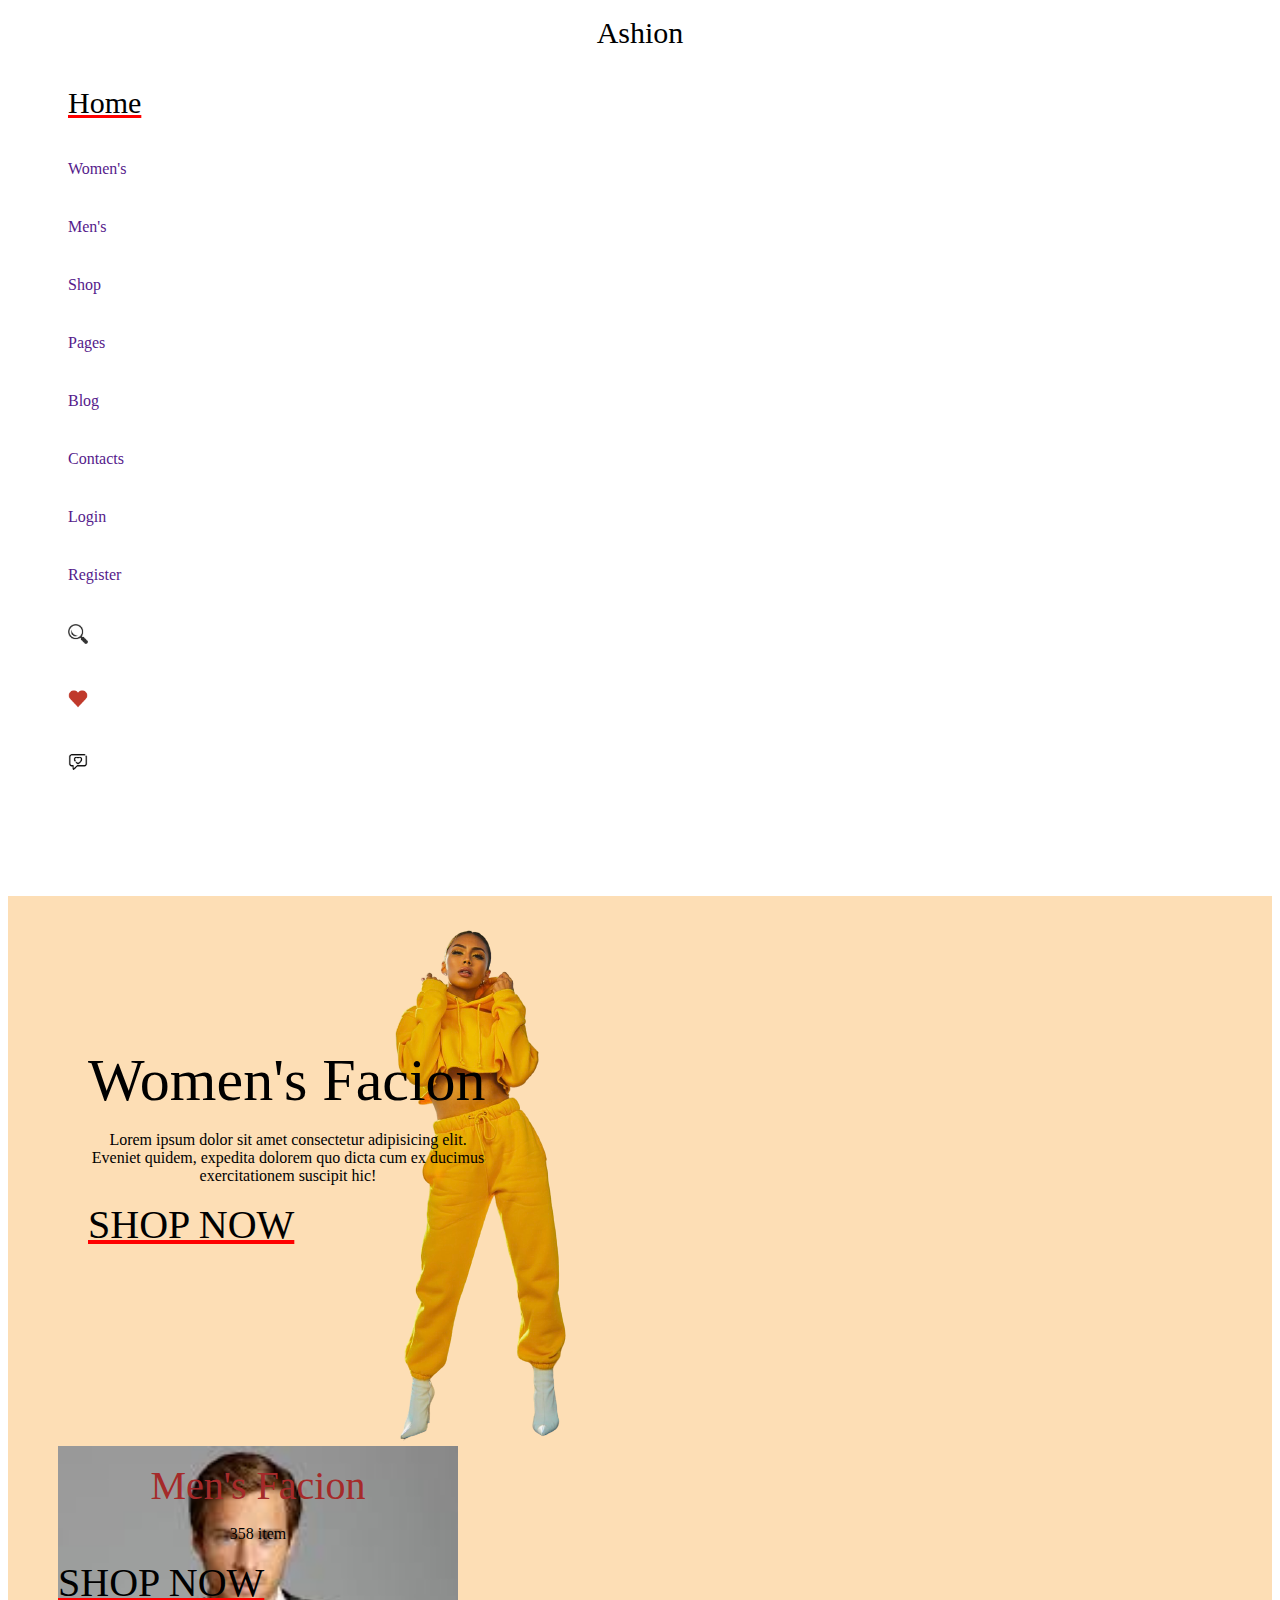
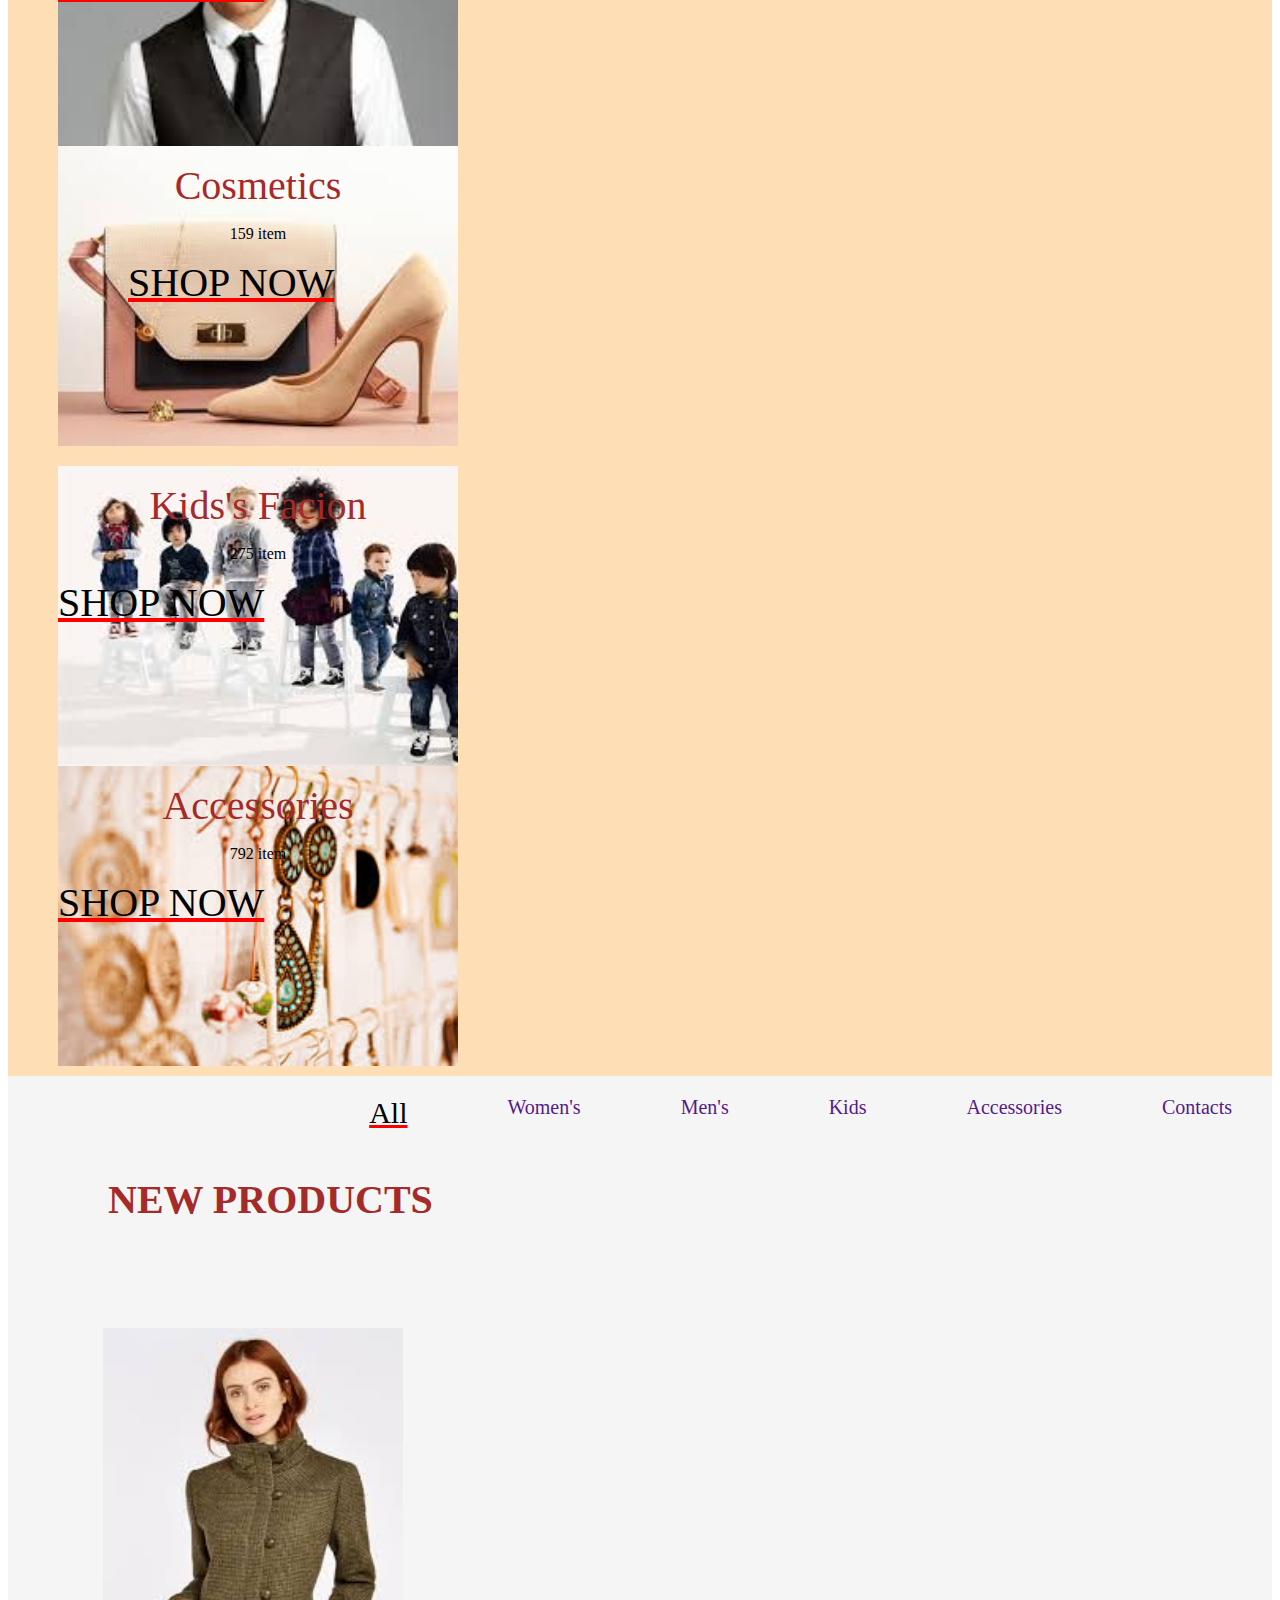
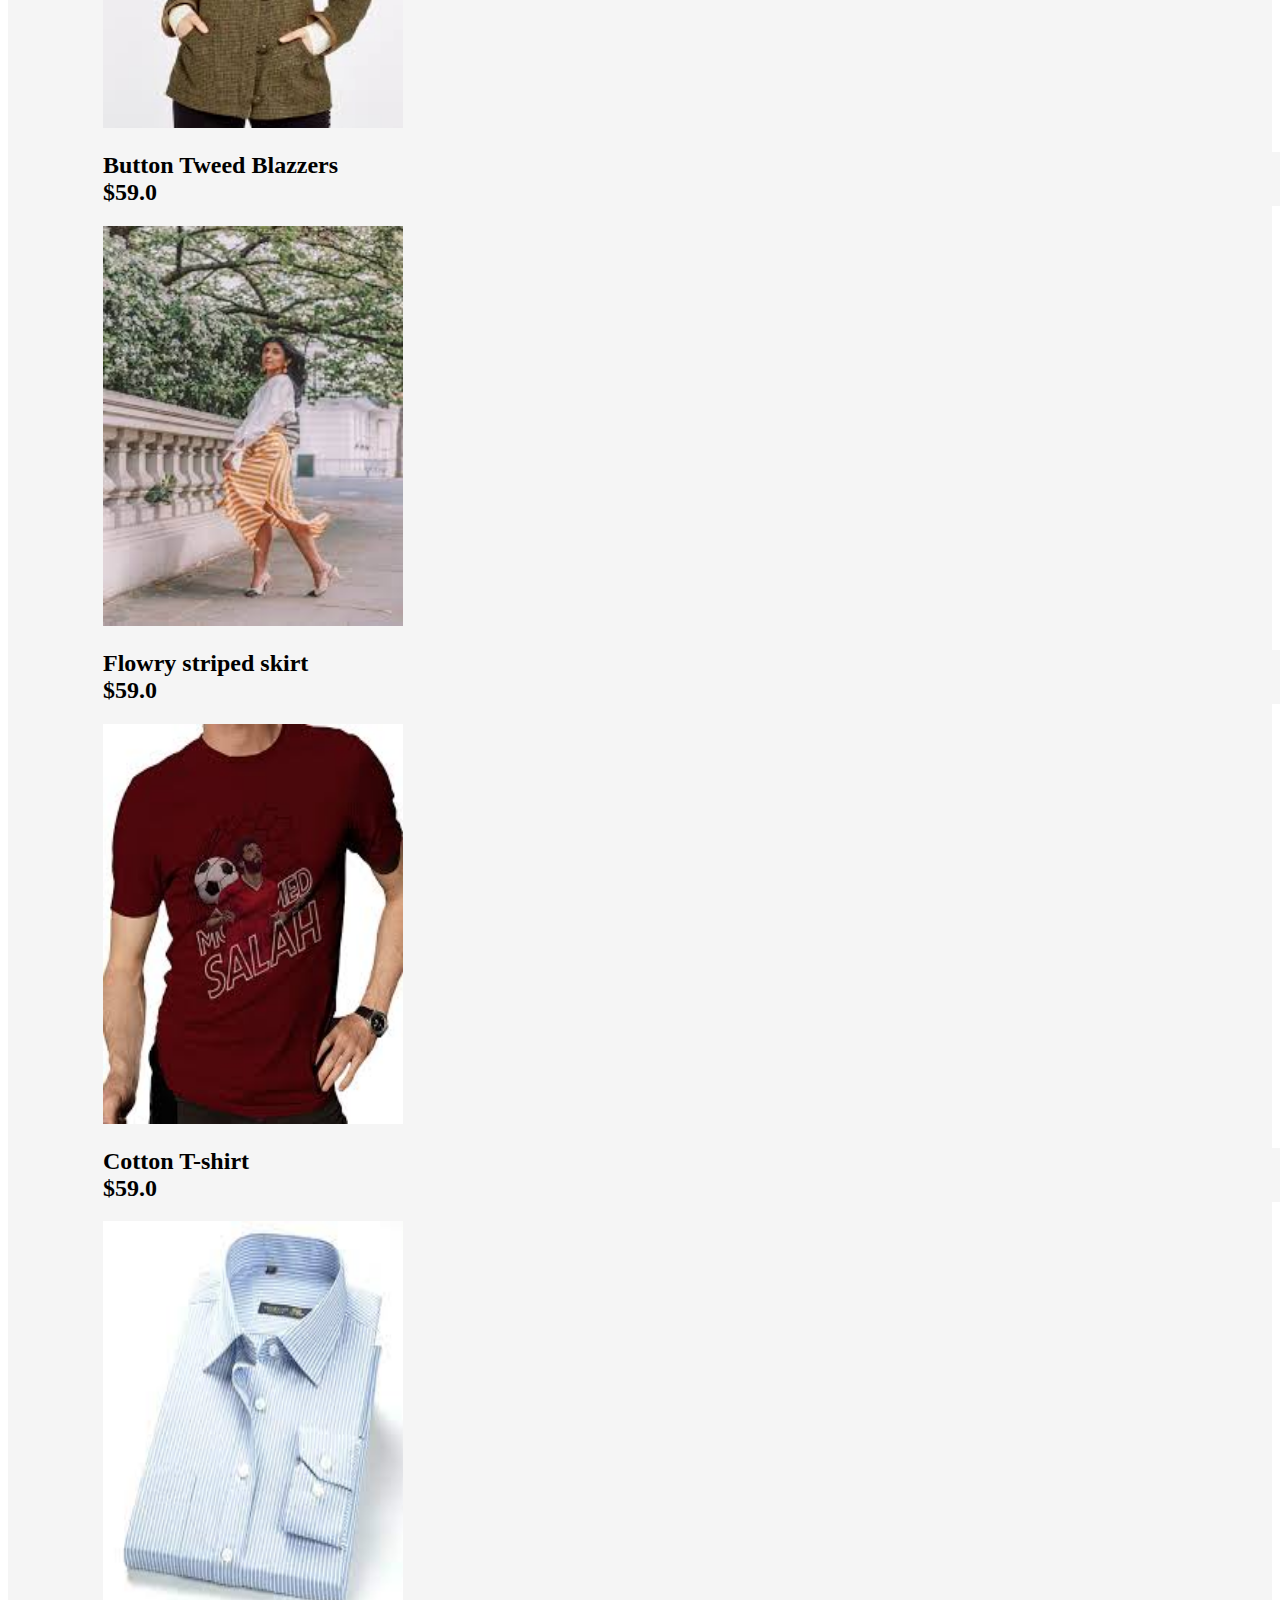
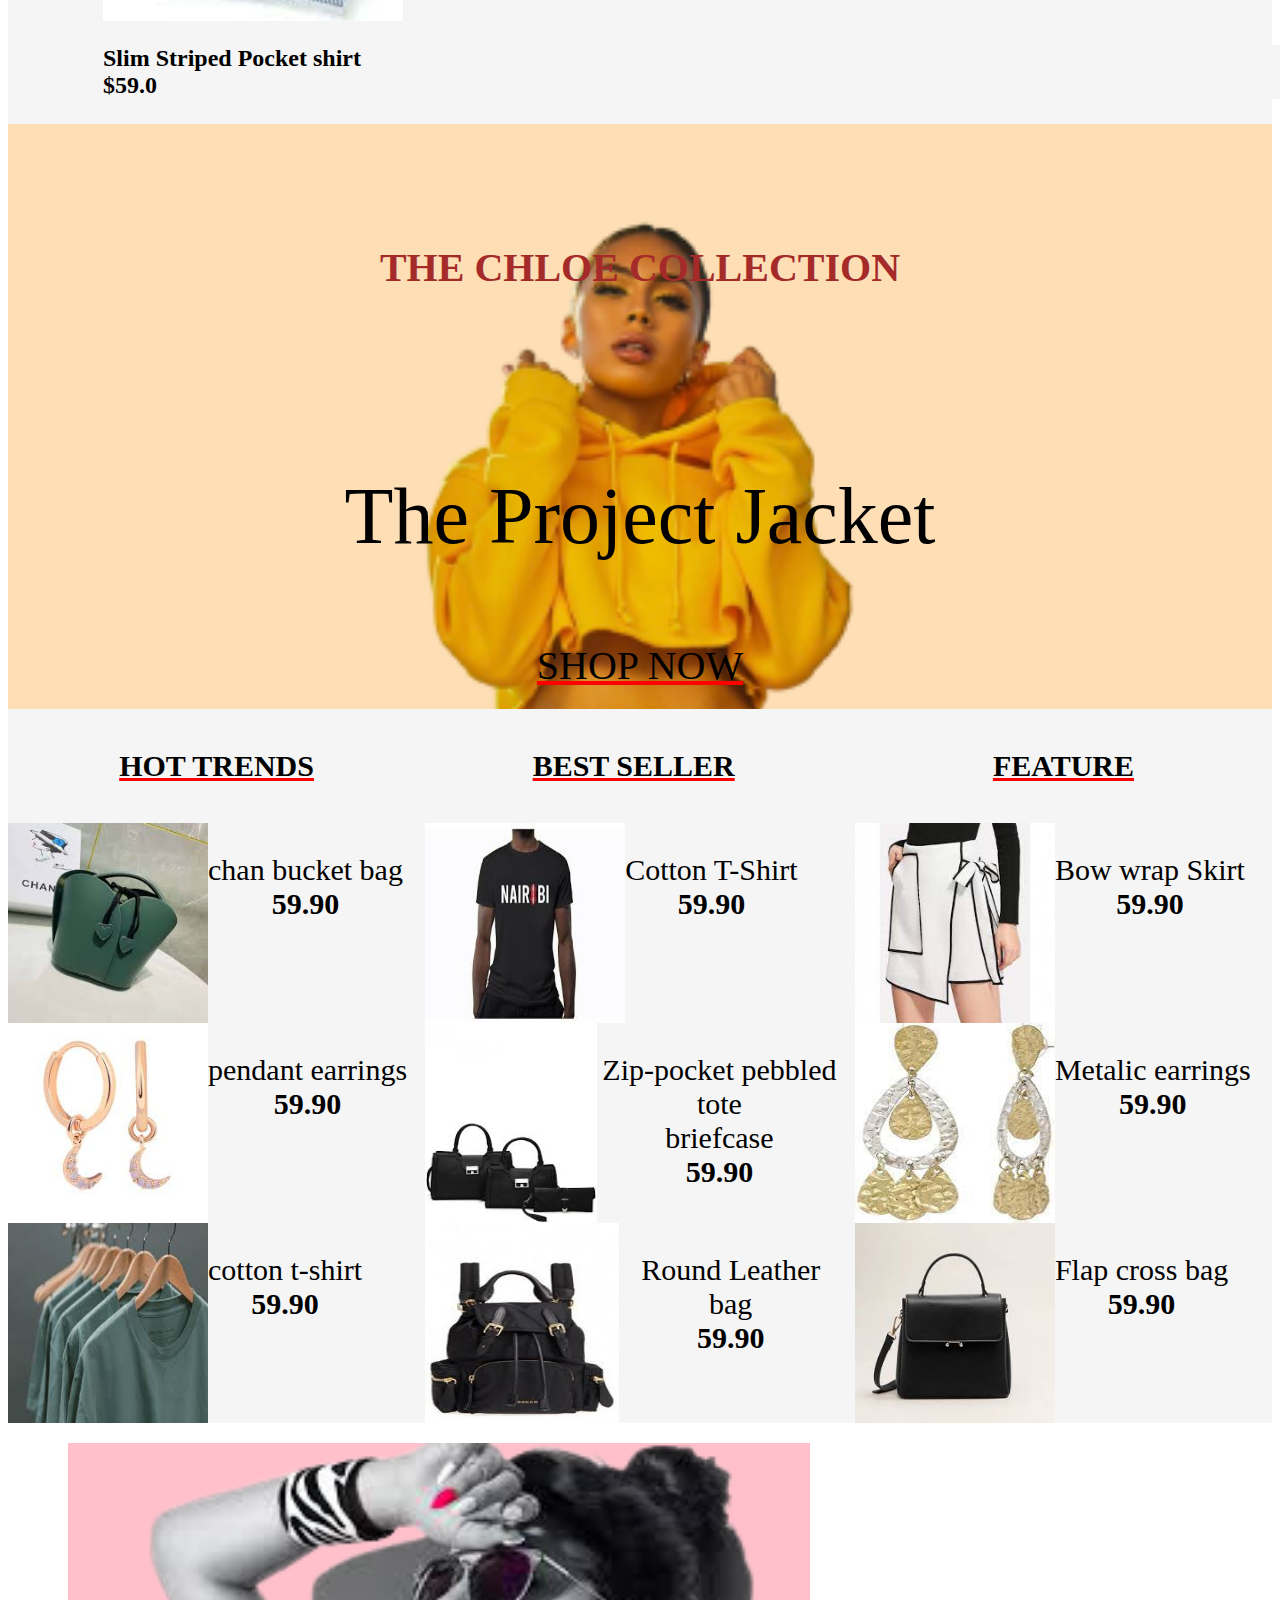
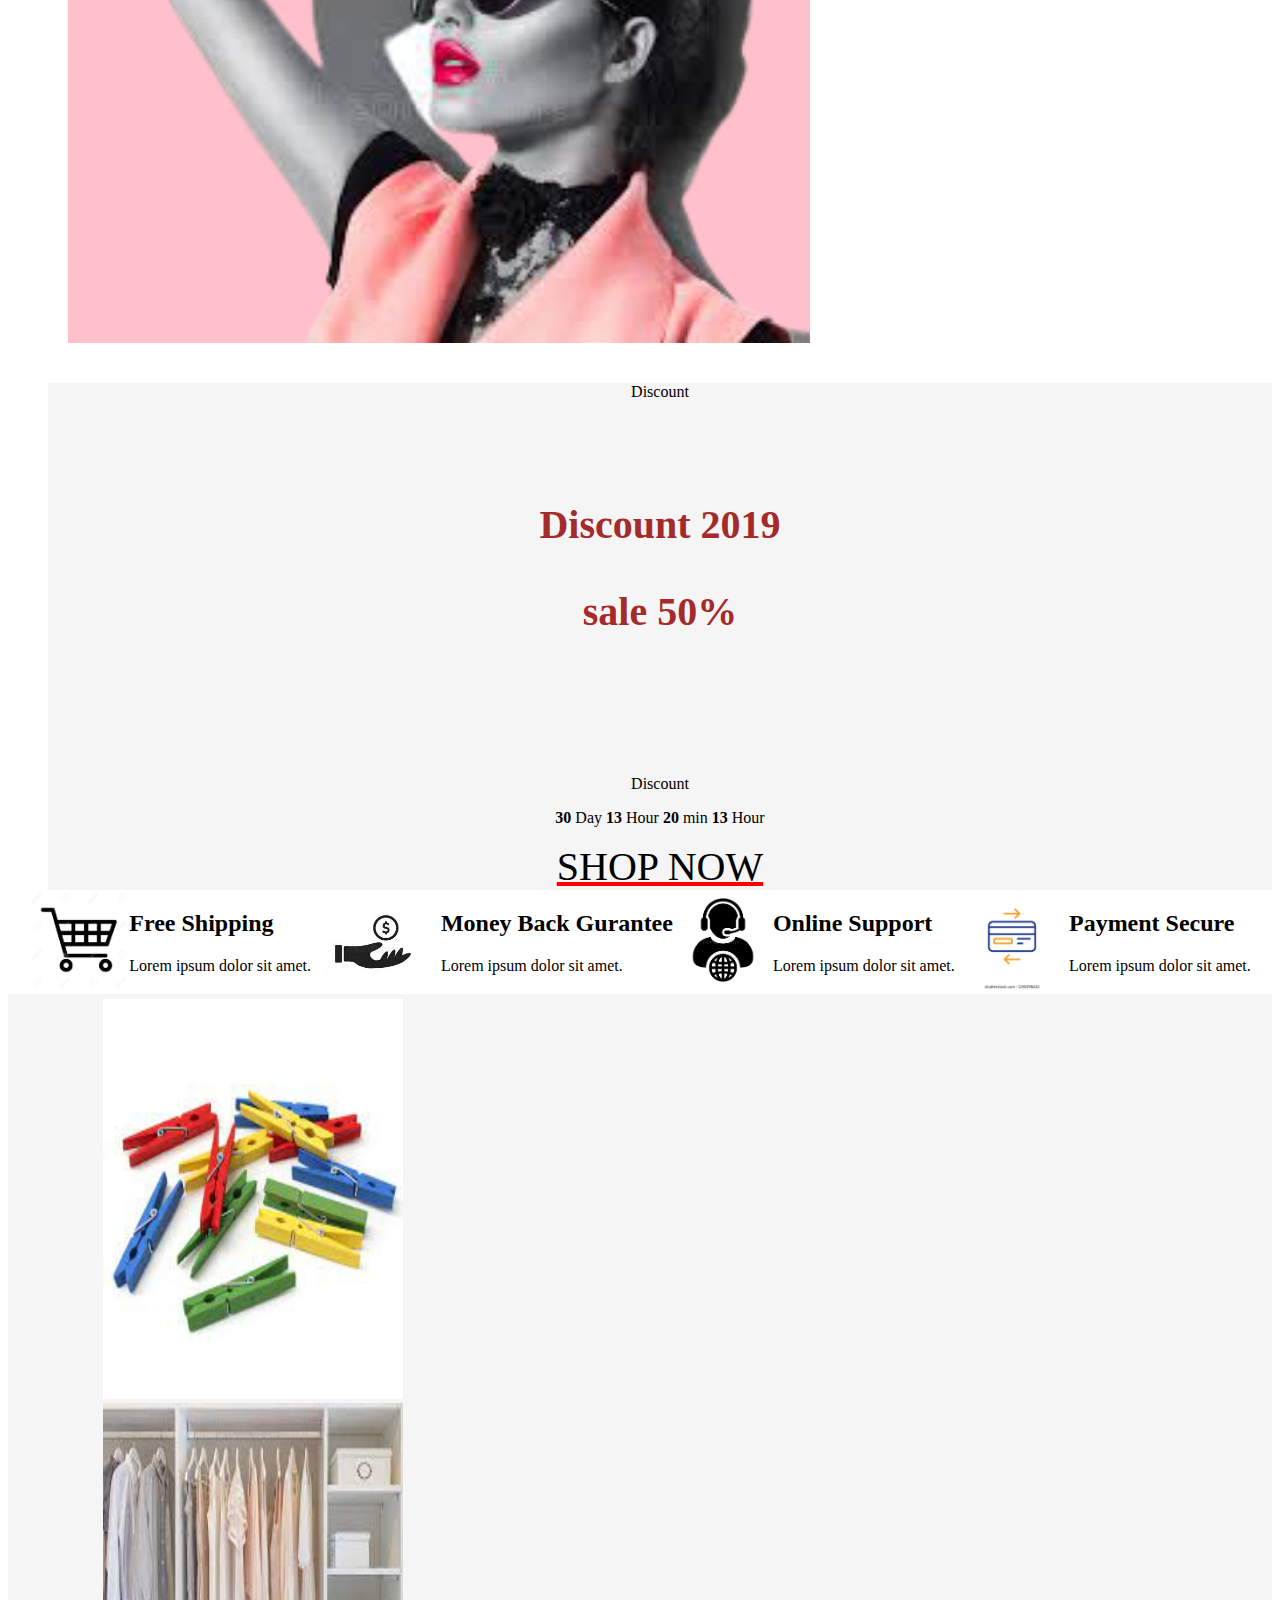
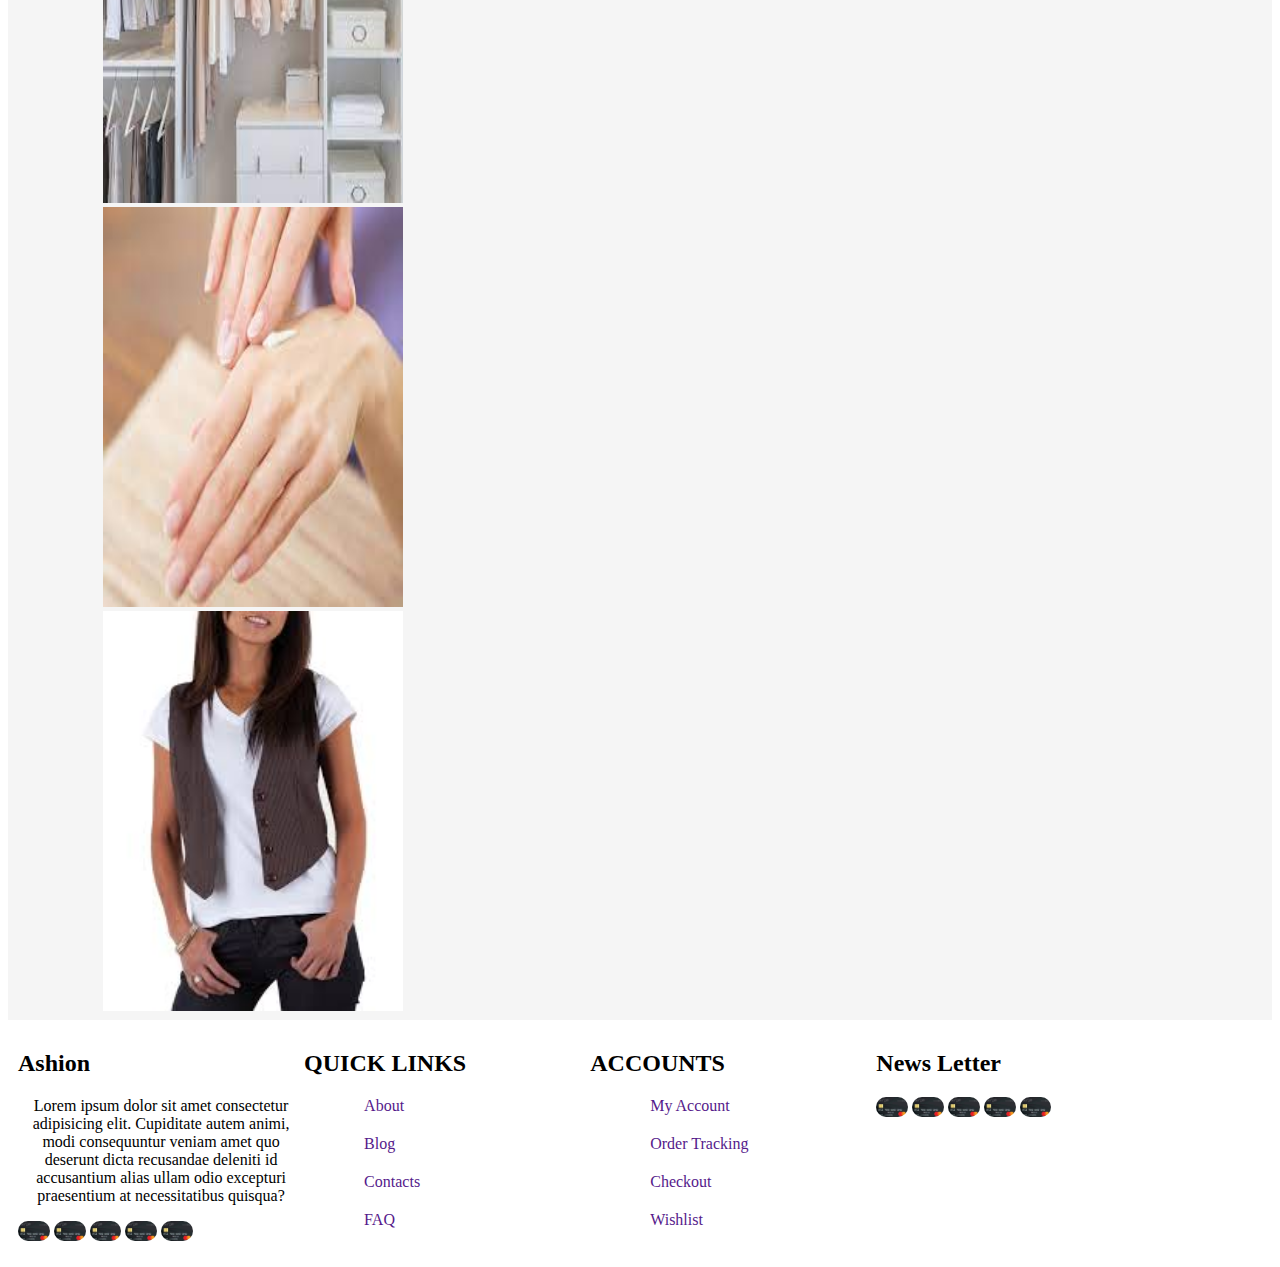
<file: index.html>
<!DOCTYPE html>
<html lang="en">
  <head>
    <meta charset="UTF-8" />
    <meta http-equiv="X-UA-Compatible" content="IE=edge" />
    <meta name="viewport" content="width=device-width, initial-scale=1.0" />
    <link rel="stylesheet" href="index.css" />
    <title>Ashion</title>
  </head>
  <body>
    <!-- page 1 icons -->
    <div class="icon">
      <div>
        <p><span id="one">Ashion</span></p>
      </div>
    </div>
    <!-- <div class="icon">
        <div><p><span id="one">Ashion</span></p></div> -->
    <!-- <div id="nav">
            <ul>
                <a href="">Home</a>
            </ul>
            <ul>
                <a href="">Women's</a>
            </ul>
            <ul>
                <a href="">Men's</a>
            </ul>
            <ul>
                <a href="">Shop</a>
            </ul>
            <ul>
                <a href="">Pages</a>
            </ul>
            <ul>
                <a href="">Blog</a>
            </ul>
            <ul>
                <a href="">Contacts</a>
            </ul>

        </div> -->
    <div id="login">
      <div id="nav">
        <ul id="red">
          <a href="">Home</a>
        </ul>
        <ul>
          <a href="">Women's</a>
        </ul>
        <ul>
          <a href="">Men's</a>
        </ul>
        <ul>
          <a href="">Shop</a>
        </ul>
        <ul>
          <a href="">Pages</a>
        </ul>
        <ul>
          <a href="">Blog</a>
        </ul>
        <ul>
          <a href="">Contacts</a>
        </ul>
      </div>
      <ul>
        <a href="">Login</a>
      </ul>
      <!-- <ul> -->
      <!-- <a href=""> /</a> -->
      <!-- <ul>/</ul> -->
      <!-- </ul> -->
      <ul>
        <a href=""> Register</a>
      </ul>
      <ul>
        <a href=""
          ><img
            src="img/header/search 2.png"
            alt="search"
            height="20"
            width="20"
            style="border-radius: 0"
        /></a>
      </ul>
      <ul>
        <a href=""
          ><img
            src="img/header/678087-heart-512.webp"
            alt="likes"
            height="20"
            width="20"
            style="border-radius: 0"
        /></a>
      </ul>
      <ul>
        <a href=""
          ><img
            src="img/header/message.png"
            alt="messages"
            height="20"
            width="20"
            style="border-radius: 0"
        /></a>
      </ul>
    </div>




    <!-- pag xxx -->

    <div class="container">
        <div id="containerx">
            <div id="imagex">
                <div id="zero">
                    <div id="imagezx">
                      
                        <div id="textx">
                           
                            <span id="sizex">Women's Facion</span>
                            <p id="smal"><span >Lorem ipsum dolor sit amet consectetur adipisicing elit. Eveniet quidem, expedita dolorem quo dicta cum ex ducimus exercitationem suscipit hic!</span></p>
                     
        
                            <div id="nowz"><a href="">SHOP NOW</a></div>
                        </div>
                    </div>
                </div>
            
            
            </div>


            
            <div id="imagezx0">

                <div id="textz">

                    <div class="mm">
                        <div id="fashion">
                            <div>
                                <p><span id="logo2xx">Men's Facion</span></p>
                            </div>
                            <p>358 item</p>
                            <div id="nowz"><a href="">SHOP NOW</a></div>

                        </div>

                        <div id="fashion2">
                            <div>
                                <p><span id="logo2xx">Cosmetics</span></p>
                            </div>
                            <p>159 item</p>
                            <div id="nowz"><a style="margin: 70px;" href="">SHOP NOW</a></div>

                        </div>

                    </div>
                    <div id="textz">

                        <div class="mm">
                            <div id="fashion3">
                                <div>
                                    <p><span id="logo2xx">Kids's Facion</span></p>
                                </div>
                                <p>275 item</p>
                                <div id="nowz"><a href="">SHOP NOW</a></div>

                            </div>

                            <div id="fashion4">
                                <div>
                                    <p><span id="logo2xx">Accessories</span></p>
                                </div>
                                <p>792 item</p>
                                <div id="nowz"><a href="">SHOP NOW</a></div>

                            </div>

                        </div>

                    </div>

                </div>

            </div>
    </div>
</div>





    <!-- Page 2.. -->

    <!-- <div class="section"> -->
      <!-- left cover -->

      <!-- <div class="cover">
        <div id="cover">
          <div class="section">
            <div class="image">
              <div class="content">
                <div>
                  <p><span id="logo">Women's Facion</span></p>
                </div>
                <div>
                  <p>
                    Lorem ipsum dolor sit amet consectetur adipisicing elit.
                    Aspernatur aliquam officia molestias, amet fugit sit quos
                    maiores. Voluptates, fugit labore.
                  </p>
                </div>
                <div><a href="">SHOP NOW</a></div>
              </div>
            </div>
          </div>
        </div> -->

        <!-- right cover -->

        <!-- image1 men's Facion -->

        <!-- <div id="cover">
          <div class="section">
            <div id="image1">
              <div class="content">
                <div>
                  <p><span id="logo1">Men's Facion</span></p>
                </div>
                
                <div id="shop"><a href="">SHOP NOW</a></div>
              </div>
            </div>
          </div>
        </div> -->

        <!-- image2 kid's Facion -->

        <!-- <div id="cover">
          <div class="section">
            <div id="image2">
              <div class="content">
                <div>
                  <p><span id="logo1">Kids's Facion</span></p>
                </div>
              
                <div id="shop1"><a href="">SHOP NOW</a></div>
              </div>
            </div>
          </div>
        </div> -->

        <!-- image2 cosmetics Facion -->

        <!-- <div id="cover">
          <div class="section">
            <div id="image3">
              <div class="content">
                <div>
                  <p><span id="logo1">Cosmetics</span></p>
                </div>
               
                <div id="shop1"><a href="">SHOP NOW</a></div>
              </div>
            </div>
          </div>
        </div> -->

        <!-- image2 Accessories Facion -->

        <!-- <div id="cover">
          <div class="section">
            <div id="image4">
              <div class="content">
                <div>
                  <p><span id="logo1">Accessories</span></p>
                </div>
               
                <div id="shop1"><a href="">SHOP NOW</a></div>
              </div>
            </div>
          </div>
        </div>
      </div>
    </div> -->

    <!-- page 2 icons -->

    <div class="page2">
        <div class="icons2">
            <div id="nav2">
                <ul id="red">
                    <a href="">All</a>
                </ul>
                <ul>
                    <a href="">Women's</a>
                </ul>
                <ul>
                    <a href="">Men's</a>
                </ul>
                <ul>
                    <a href="">Kids</a>
                </ul>
                <ul>
                    <a href="">Accessories</a>
                </ul>
    
                <ul>
                    <a href="">Contacts</a>
                </ul>
            </div>

            <div>
                <p>
                    <span id="new">
                        <h1>NEW PRODUCTS</h1>
                    </span>
                </p>
            </div>
        </div>

        <!-- page 2/b images -->

        <div class="cover">
            <div class="details">
                <div id="image0">
                    <img src="img/page 2/button.jpeg" alt="blazer" width="300px" height="400px" />
                    <div id="text">
                        <h2>
                            Button Tweed Blazzers <br />
                            $59.0
                        </h2>
                    </div>
                </div>
            </div>

            <div class="details">
                <div id="image0">
                    <img src="img/page 2/flowry.jpeg" alt="blazer" width="300px" height="400px" />
                    <div id="text">
                        <h2>
                            Flowry striped skirt <br />
                            $59.0
                        </h2>
                    </div>
                </div>
            </div>

            <div class="details">
                <div id="image0">
                    <img src="img/page 2/cotton.jpeg" alt="blazer" width="300px" height="400px" />
                    <div id="text">
                        <h2>
                            Cotton T-shirt <br />
                            $59.0
                        </h2>
                    </div>
                </div>
            </div>

            <div class="details">
                <div id="image0">
                    <img src="img/page 2/sriped.jpeg" alt="blazer" width="300px" height="400px" />
                    <div id="text">
                        <h2>
                            Slim Striped Pocket shirt <br />
                            $59.0
                        </h2>
                    </div>
                </div>
            </div>
        </div>

    </div>

        <!-- <div>
                <div class="row">
                    <div class="column">
                        <div id="image1">
                            <img src="img/page 2/flowry.jpeg"alt="blazer" width="300px" height="400px">
                        </div>
                        <p style="text-align: center;"><h2>Button Tweed Blazzers <br>  $59.0</h2></p>
                    </div>

                    <div class="column">
                        <div id="image1">
                            <img src="img/page 2/flowry.jpeg"alt="blazer" width="300px" height="400px">
                        </div>
                        <p style="text-align: center;"><h2>Button Tweed Blazzers <br>  $59.0</h2></p>
                    </div>

                    <div class="column">
                        <div id="image1">
                            <img src="img/page 2/flowry.jpeg"alt="blazer" width="300px" height="400px">
                        </div>
                        <p style="text-align: center;"><h2>Button Tweed Blazzers <br>  $59.0</h2></p>
                    </div>

                    <div class="column">
                        <div id="image1">
                            <img src="img/page 2/flowry.jpeg"alt="blazer" width="300px" height="400px">
                        </div>
                        <p style="text-align: center;"><h2>Button Tweed Blazzers <br>  $59.0</h2></p>
                    </div>

            </div>
            </div> -->
   

    <!-- page 3 -->

<div id="cover3">
    <div class="section0">
        <div id="image_cover2">
            <div class="content3">
                <div>
                    <p>
                        <span id="header">
                            <h1>THE CHLOE COLLECTION</h1>
                        </span>
                    </p>
                </div>
                <div>
                    <p id="size">The Project Jacket</p>
                </div>
                <div id="nowz"><a href="">SHOP NOW</a></div>
            </div>
        </div>
    </div>
</div>

<!-- Page 4 -->

<div class="page4">
    <div id="page4">
        <!-- <div class="column">
            <span><h1>HOT TRENDS</h1></span>
            <div class="image">
             <a href="" style="float: left; ;"><img src="img/page 3/chan bucket bag.jpeg" alt="chanbag" height="200px" width="200px"></a>
             <p style="font-size: 30px">chan bucket bag <br> <b> 59.90 </b></p>
            </div>
         </div> -->

        <div class="column">
            <div id="col">
                <div id="left">
                    <div id="left-left">
                        <div id="col0">
                            <span>
                                <h4 id="red">HOT TRENDS</h4>
                            </span>
                            <div class="image">
                                <a href=""></a><img class="image00" src="img/page 3/chan bucket bag.jpeg" alt="chanbag"
                                    height="200px" width="200px"></a>
                                <p style="font-size: 30px">chan bucket bag <br> <b> 59.90 </b></p>
                            </div>

                            <div class="image">
                                <a href=""></a><img class="image00" src="img/page 3/pendant earrings.jpeg" alt="chanbag"
                                    height="200px" width="200px"></a>
                                <p style="font-size: 30px"> pendant earrings <br> <b> 59.90 </b></p>
                            </div>

                            <div class="image">
                                <a href=""></a><img src="img/page 3/cotton t-shirt.jpeg" alt="chanbag" height="200px"
                                    width="200px"></a>
                                <p style="font-size: 30px">cotton t-shirt <br> <b> 59.90 </b></p>
                            </div>
                        </div>
                    </div>
                    <div id="left-right">
                        <div id="col0">
                            <span>
                                <h4 id="red">BEST SELLER</h4>
                            </span>
                            <div class="image">
                                <a href=""></a><img src="img/page 3/Cotton T-Shirt Narobi.jpeg" alt="chanbag" height="200px"
                                    width="200px"></a>
                                <p style="font-size: 30px">Cotton T-Shirt<br> <b> 59.90 </b></p>
                            </div>

                            <div class="image">
                                <a href=""></a><img src="img/page 3/Zip-pocket pebbled tote briefcase .jpeg" alt="chanbag" height="200px"
                                    width="200px"></a>
                                <p style="font-size: 30px"> Zip-pocket pebbled tote<br>briefcase <br> <b> 59.90 </b></p>
                            </div>

                            <div class="image">
                                <a href=""></a><img src="img/page 3/Round Leather .jpeg" alt="chanbag" height="200px"
                                    width="200px"></a>
                                <p style="font-size: 30px"> Round Leather bag <br> <b> 59.90 </b></p>
                            </div>
                        </div>

                    </div>



                </div>
                
                <div id="right">
                    <span>
                        <h4 id="red"> FEATURE</h4>
                    </span>
                    <div class="image">
                        <a href=""></a><img src="img/page 3/Bow wrap Skirt.jpeg" alt="chanbag" height="200px"
                            width="200px"></a>
                        <p style="font-size: 30px"> Bow wrap Skirt <br> <b> 59.90 </b></p>
                    </div>
        
                    <div class="image">
                        <a href=""></a><img src="img/page 3/Metalic earrings.jpeg" alt="chanbag" height="200px"
                            width="200px"></a>
                        <p style="font-size: 30px"> Metalic earrings <br> <b> 59.90 </b></p>
                    </div>
        
                    <div class="image">
                        <a href=""></a><img src="img/page 3/Flap cross bag.jpeg" alt="chanbag" height="200px" width="200px"></a>
                        <p style="font-size: 30px"> Flap cross bag <br> <b> 59.90 </b></p>
                    </div>
                </div>
            </div>
        </div>
        
    </div>
</div>

<!-- page 5 -->
    <div class="container" >
        <div id="container" style="display: flex ;padding-left: 40px">
            <div id="image" style="padding: 20px;">
                <a href=""><img src="img/page 3/lad-removebg-preview.png" alt="image" height="500px"></a>
            </div>
            <div id="imagez" style="padding: 20px height = 500px;">
                <!-- <a href=""><img src="img/page 3/lad-removebg-preview.png" alt="image" height="500px"></a> -->

                <div id="text">
                    <p><span>Discount</span></p>
                    <span><h1><span>Discount 2019 <b><p id="black">sale 50% </p> </b> </h1></span>
                    <p><span>Discount</span></p>
                    <p><span> <b>30 </b> Day <b>13 </b> Hour <b> 20 </b> min <b>13 </b> Hour </span></p>

                    <div id="now"><a href="">SHOP NOW</a></div>
                </div>
            </div>


        </div>

        <div class="row">
            <div id="row" style="display: flex; justify-content: center;">
                <div class="left0" style="display: flex;">
                <a href="" style=""><img src="img/page 3/shoping.png"alt="image" height="100px"></a>
                    <div id="con">
                        <h2> Free Shipping</h2>
                        <span>Lorem ipsum dolor sit amet.</span>
                    </div>
            </div>

            <div class="left0" style="display: flex;">
                <a href=""><img src="img/page 3/money.jpeg"alt="image" height="100px"></a>
                <div id="con">
                <h2> Money Back Gurantee</h2>
                <span>Lorem ipsum dolor sit amet.</span>
                </div>
            </div>

            <div class="left0" style="display: flex;">
                <a href=""><img src="img/page 3/online.png"alt="image" height="100px"></a>
                <div id="con">
                <h2> Online Support</h2>
                <span>Lorem ipsum dolor sit amet.</span>
            </div>
            </div>

            <div class="left0" style="display: flex;">
                <a href=""><img src="img/page 3/payment.png"alt="image" height="100px"></a>
                <div id="con">
                <h2> Payment Secure</h2>
                <span>Lorem ipsum dolor sit amet.</span>
            </div>
            </div>

        </div>
        </div>
    </div>

    <!-- page 6 -->

    <div class="ashion">
        <div id="ashion">

            <div class="cover">
                <div class="details">
                    <div id="image0">
                        <img src="img/page 3/pegs.jpeg" alt="blazer" width="300px" height="400px" />
                        <div id="text">
                            <!-- <h2>
                                Button Tweed Blazzers <br />
                                $59.0
                            </h2> -->
                        </div>
                    </div>
                </div>
    
                <div class="details">
                    <div id="image0">
                        <img src="img/page 3/cloth.jpeg" alt="blazer" width="300px" height="400px" />
                        <div id="text">
                            <!-- <h2>
                                Flowry striped skirt <br />
                                $59.0
                            </h2> -->
                        </div>
                    </div>
                </div>
    
                <div class="details">
                    <div id="image0">
                        <img src="img/page 3/h.jpeg" alt="blazer" width="300px" height="400px" />
                        <div id="text">
                            <!-- <h2>
                                Cotton T-shirt <br />
                                $59.0
                            </h2> -->
                        </div>
                    </div>
                </div>
    
                <div class="details">
                    <div id="image0">
                        <img src="img/page 3/nom.jpeg" alt="blazer" width="300px" height="400px" />
                        <div id="text">
                            <!-- <h2>
                                Slim Striped Pocket shirt <br />
                                $59.0
                            </h2> -->
                        </div>
                    </div>
                </div>
<!-- 
                <div class="details">
                    <div id="image0">
                        <img src="img/page 2/sriped.jpeg" alt="blazer" width="300px" height="400px" />
                        <div id="text">
                            <h2>
                                Slim Striped Pocket shirt <br />
                                $59.0
                            </h2>
                        </div>
                    </div>
                </div> -->
            </div>

        </div>

    </div>

    

    <!-- page 7 -->



        
   
    <div class="contacts">
        <div class="footer">
            
            <div class="column00">
                <h2 id="big">Ashion</h2>
                <div id="box">
                    <P>Lorem ipsum dolor sit amet consectetur adipisicing elit. Cupiditate autem animi, modi consequuntur veniam amet quo deserunt dicta recusandae deleniti id accusantium alias ullam odio excepturi praesentium at necessitatibus quisqua?</P>
                 
                </div>
                <div class="icon">
                    <div id="paragraph">
                    <a href=""><img src="img/page 3/card1.jpeg" alt="icon" height="20px" style="border-radius: 10px;"></a>
                    <a href=""><img src="img/page 3/card1.jpeg" alt="icon" height="20px" style="border-radius: 10px;"></a>
                    <a href=""><img src="img/page 3/card1.jpeg" alt="icon" height="20px" style="border-radius: 10px;"></a>
                    <a href=""><img src="img/page 3/card1.jpeg" alt="icon" height="20px" style="border-radius: 10px;"></a>
                    <a href=""><img src="img/page 3/card1.jpeg" alt="icon" height="20px" style="border-radius: 10px;"></a>
                    </div>    
                </div>
            </div>

            <div class="column00">
                <h2><span>QUICK LINKS</span></h2>
                <div id="box">
                    <ul><a href="">About</a></ul>
                    <ul><a href="">Blog</a></ul>
                    <ul><a href="">Contacts</a></ul>
                    <ul><a href="">FAQ</a></ul>
                 
                </div>
            </div>

            <div class="column00">
                <h2><span>ACCOUNTS</span></h2>
                <div id="box">
                    <ul><a href="">My Account</a></ul>
                    <ul><a href="">Order Tracking</a></ul>
                    <ul><a href="">Checkout</a></ul>
                    <ul><a href="">Wishlist</a></ul>
                 
                </div>
            </div>

            <div class="column00">
                <h2><span>News Letter</span></h2>
                <div id="box">
                    
                 
                </div>
                <div class="icon">
                    <div id="paragraph">
                    <a href=""><img src="img/page 3/card1.jpeg" alt="icon" height="20px" style="border-radius: 10px;"></a>
                    <a href=""><img src="img/page 3/card1.jpeg" alt="icon" height="20px" style="border-radius: 10px;"></a>
                    <a href=""><img src="img/page 3/card1.jpeg" alt="icon" height="20px" style="border-radius: 10px;"></a>
                    <a href=""><img src="img/page 3/card1.jpeg" alt="icon" height="20px" style="border-radius: 10px;"></a>
                    <a href=""><img src="img/page 3/card1.jpeg" alt="icon" height="20px" style="border-radius: 10px;"></a>
                    </div>    
                </div>
            </div>
        </div>
    </div>



  </body>
</html>
</file>
<file: index.css>
*{
    text-decoration: none;
}
#one{
    margin-top: 20x;
    padding: 20px;
    font-size: 30px;
}
/* .icon{ */
    /* max-width: 1700px; */ 
    /* display: flex; */
    /* width: 70px; */
    /* flex-direction: column;
}
#nav ul{
    /* display: flex; */
    
    /* margin-left:500px ; */
    /* padding-left:100% ; */
    /* margin: 10px; */
    /* float: right;  */
    /* font-size: 20px; */
   

/* } */
#nav{
    display: flex;
}

ul{
    flex-direction: column;
    /* padding-right: 20px; */
    margin: 10px;
    justify-content: center;
}
#login{
    display: flex;
    /* margin-left:300px ; */
    /* padding-left:250px ; */
    /* margin: 10px; */
    float: right;

}




/* page 2 icons */

.page2{
    width: 100%;
    height: 800px;
    background-color: whitesmoke;
    display: flex;
    flex-direction: column;
}

/* #new{
    padding: 20px;
    margin: 20px;
    font-size: 30px;
    width: 200px;

} */
h1{
    padding: 20px;
    margin: 10px;
    font-size: 40px;
    

}
.icon2{
    /* max-width: 1700px; */
    /* display: flex; */
    /* width: 70px; */
    /* flex-direction: column; */
}
#nav2{
    display: flex;
    /* margin-left:500px ; */
    /* padding-left:100% ; */
    /* margin: 10px; */
    float: right; 
    font-size: 20px;

}
ul{
    flex-direction: column;
    padding-right: 20px;
    margin: 20px;
}
.cover{
    display: table;
    clear: both;
    padding: 20px;
    /* width: 100%; */
    /* height: 800px; */
    /* float: left; */
    
    
}
@media screen and (max-width:1400px){
    .cover{
        display: flex;
        flex-direction: column;
        clear: both;
        padding: 5px;

        
        
    }
    #container {
        display: flex;
        flex-direction: column;
    }
    .footer {
        display: flex;
        flex-direction: column;
    }
    .ashion, #ashion, .cover {
        height: auto !important;
    }
    #textz {
        display: flex;
        flex-direction: column;
    }
    #containerx{
        display: flex;
        flex-direction: column;
        margin-top: 100px;
        padding-left: 0;
    }
    .mm {
        display: flex;
        flex-direction: column;
    }
    #login, #nav{
        display: flex;
        flex-direction: column;
        float: unset;
    
    }
    
    .page2{
        width: 100%;
        height: auto;
    }
    #image0{
        width: 100%;
        padding-left: 90px;
        float: unset;
        
    }
    #image_cover2 {
        width: 100%;
        height: auto;
    }

}
#image0{
    padding-left: 90px;
    float: left;
    /* width: 33%; */
    /* flex-direction: column; */
    /* justify-content: space-around; */
    
}


/* 
.column {
    float: left;
    width: 29.33%;
  }
  
  /* Clear floats after the columns */
  /* .row {
    content: "";
    display: table;
    clear: both;
  }  */


  /* Page 3 */
  #cover3{
      width: 100%;
      height: auto;
      /* align-items: center; */
      background-color: #FDDEB5;
      /* justify-content: center; */
  }

  .section0{
      height: auto;
      background-image: url("img/header/yellow1.png");
      background-repeat: no-repeat;
      background-size: cover;

      
  }

  .content3{
    display: flex;
    flex-direction: column;
    align-items: center;
    padding: 20px;
    
      
  }
  h1{
      color: brown;

  }
  #size{
      font-size: 80px;
  }
  #now{
    font-size: 40px;
    color: black;
    text-decoration: underline ;
    text-decoration-color: red;
    

}

#now a{
    font-size: 40px;
    color: black;
    text-decoration: underline ;
    text-decoration-color: red;
    

}

/* page 4 */
.page4{
    width: 100%;
    height: auto;
    background-color: whitesmoke;
}
#page4{
    display: flex;
    flex-direction: column;
}
.column{
    display: flex;
    flex-direction: column;
}
/* #col{
    display: flex;
    flex-direction: column;
}
#colo{
    float: right;
}
img{
    /* float: left; ; */
#left {
    float: left;
    width: 66%;
}
#right {
    float: right;
    width: 33%;
}
#left-left {
    float: left;
    width: 50%;
}
#left-right {
    float: right;
    width: 50%;
}
.image {
    display: flex;
    /* flex-direction: row; */
}
h1{
    padding: 20px;
    margin: 80px;
    
}
/* #text p span{
    align-items: center;
    justify-content: center;
    text-align: center;
} */

/* page 5 */

#now{
    text-align: center;
}
p,span{
    text-align: center;
}
#text{
   
    background-color: whitesmoke;
}
#imagez{
    width: 100%;
}

/* page 6 */

.ashion{
    width: 100%;
    height: 500px;
    background-color: whitesmoke;
    display: flex;
    flex-direction: column;
}
#ashion{

    display: flex;
    flex-direction: column;
}
#image00{
    width: 100%;
    /* padding-left: 90px; */
    
    float: left;
    
}
/* 
page 7 */

/* .icons img{
    width: 30px;
    height: auto;
    margin: 12px;
    cursor: pointer;


}
.footer{
    display: table;
    clear: both;
    padding: 20px;
}
.column{
    float: left;
    width:33%;
  
}
#paragraph img{
    background-color:rgba(248, 97, 9, 0.698);

}
#paragraph{
    color:rgba(248, 97, 9, 0.698);

}
#large{
    font-size:  30px;
}
.contacts{
    width: 100%;
    height: auto;
    background-color: bisque;
   
}
#box p{
    padding: 30px;
} */


/* page7 */
.footer{
    display: table;
    clear: both;
    padding: 10px;
}
.column00{
    float: left;
    width:23%;
  
}



/* page xx */



/* ........ */

#containerx{
    display: flex;
    margin-top: 100px;
    padding-left: 40px;
    background-color: #FDDEB5;
}
#imagex{
    padding: 20px;
    width: 50%;
    height: 500px;
  
    background-color: #FDDEB5;

}
#zero{
    background-image: url("img/header/yellow1.png");
    height: 550px;
    background-position: right;
    background-repeat: no-repeat;
    /* background-size: cover; */
}

#nowx{
    /* padding-top: 150px; */
}
 #nowz a{
    font-size: 40px;
    color: black;
    text-decoration: underline ;
    text-decoration-color: red;
   
}
 h4,#red a{
    font-size: 30px;
    color: black;
    text-decoration: underline ;
    text-decoration-color: red;
}
p,span{
    
}
#textx{
   
    /* background-color: whitesmoke; */
}
#imagezx{
    width: 100%;
    height: auto;
    padding: 20px;
    padding-top: 130px;


}
#smal{
    /* padding-top: 60px; */
    width: 400px;
}
#sizex{
    padding-top: 100px;
    font-size: 60px;
   
}


/* page 1/ 2xx */

/* #imagezx{
    height: auto;
    width: 350px;

}
#textz{
    background-image: url("img/header/boy1-removebg-preview.png");
    background-repeat: no-repeat;
    background-size: cover;
    height: auto;
    width: 350px;
} */

#fashion{
    background-image: url("img/header/mn.jpeg");
    background-repeat: no-repeat;
    background-size: cover;
    height: 300px;
    width: 400px;
}

#fashion2{
    background-image: url("img/header/acce.jpeg");
    background-repeat: no-repeat;
    background-size: cover;
    height: 300px;
    width: 400px
}

#fashion3{
    background-image: url("img/header/kid00.jpeg");
    background-repeat: no-repeat;
    background-size: cover;
    height: 300px;
    width: 400px
}

#fashion4{
    background-image: url("img/header/ak.jpeg");
    background-repeat: no-repeat;
    background-size: cover;
    height: 300px;
    width: 400px
}
#textz{
    display: flex;
    /* padding-left: 20px; */
   
}
.mm{
    margin: 10px;
    /* padding: 20px; */
}
#imagezx0{
    width: 50%;
    height:auto;
    /* padding: 20px; */
    /* padding-top: 130px; */


}
#logo2xx{
    font-size: 40px;
    color: brown;
   
}
</file>
